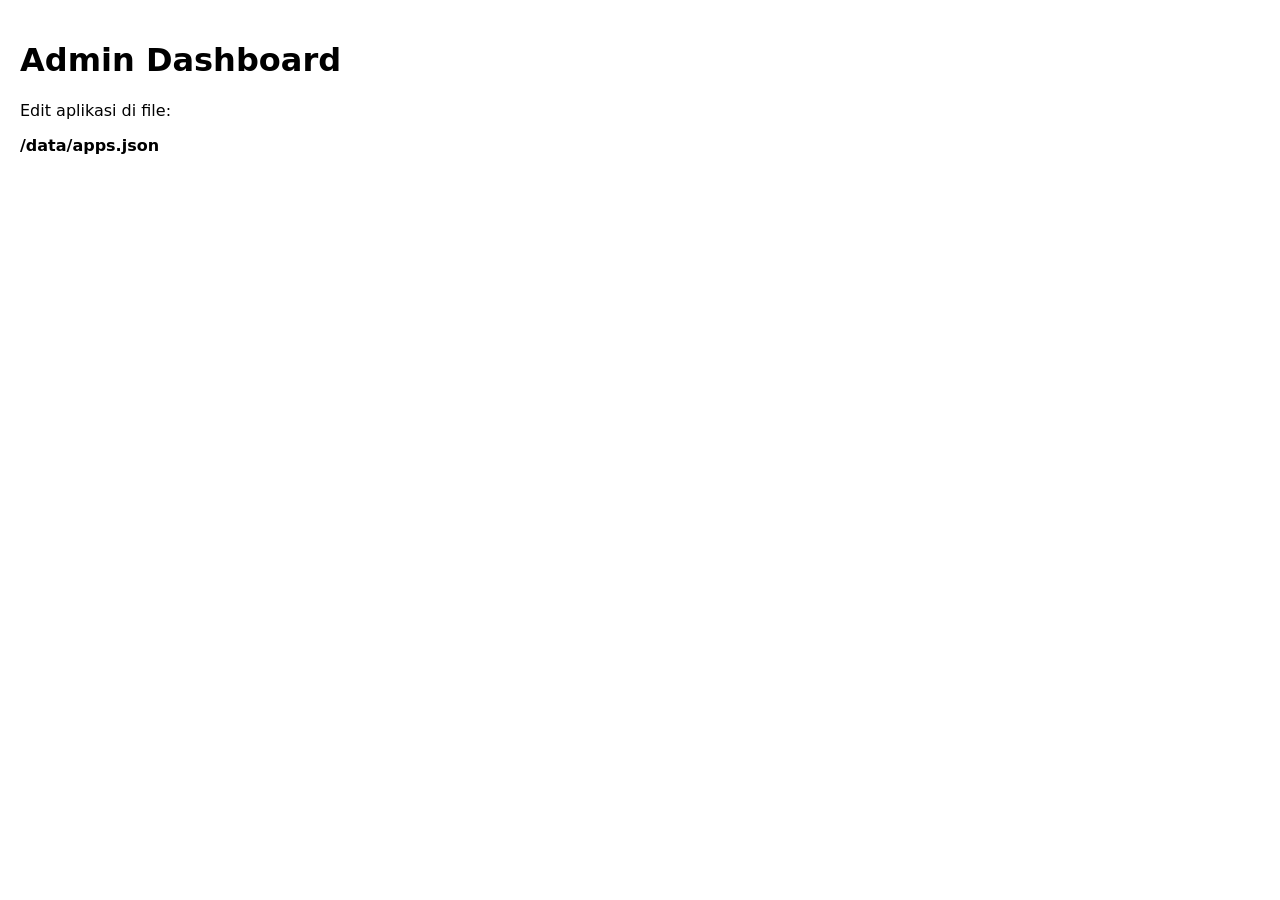
<file: admin/dashboard.html>
<!DOCTYPE html>
<html>
<head>
<title>Admin Dashboard</title>
<link rel="stylesheet" href="../css/style.css">
</head>
<body>

<div class="container">

<h1>Admin Dashboard</h1>

<p>Edit aplikasi di file:</p>

<b>/data/apps.json</b>

</div>

</body>
</html>
</file>
<file: css/style.css>
body{font-family:system-ui;margin:0}

.container{max-width:1300px;margin:auto;padding:20px}

.nav{
position:fixed;
top:0;
width:100%;
background:#020617;
border-bottom:1px solid #1e293b;
}

.logo{font-weight:bold}

.menu-btn{
background:none;
border:none;
color:white;
font-size:22px;
}

.search{
background:#0f172a;
border:1px solid #334155;
padding:6px 10px;
border-radius:8px;
}

.sidebar{
position:fixed;
top:60px;
left:0;
width:220px;
background:#020617;
height:100%;
padding:20px;
display:flex;
flex-direction:column;
gap:10px;
border-right:1px solid #1e293b;
}

.sidebar a{
padding:8px;
border-radius:6px;
}

.grid{
display:grid;
grid-template-columns:repeat(auto-fill,minmax(230px,1fr));
gap:16px;
}

.card{
background:#020617;
border:1px solid #1e293b;
border-radius:14px;
padding:14px;
cursor:pointer;
}

.card img{
width:60px;
height:60px;
border-radius:12px;
}

.detail-card{
background:#020617;
border:1px solid #1e293b;
padding:20px;
border-radius:14px;
}

.detail-icon{
width:120px;
border-radius:14px;
}

.screenshots{
display:flex;
gap:10px;
overflow:auto;
margin-top:10px;
}

.screenshots img{
height:240px;
border-radius:10px;
}

.download-btn{
margin-top:10px;
background:#2563eb;
padding:10px 16px;
border-radius:10px;
}

.modal{
position:fixed;
inset:0;
background:rgba(0,0,0,.8);
display:flex;
align-items:center;
justify-content:center;
}

.modal-card{
background:#020617;
padding:20px;
border-radius:12px;
width:320px;
display:flex;
flex-direction:column;
gap:10px;
}

.modal-title{
font-size:18px;
font-weight:bold;
}

.close-btn{
background:#1e293b;
padding:8px;
border-radius:6px;
}

.hidden{display:none}
</file>
